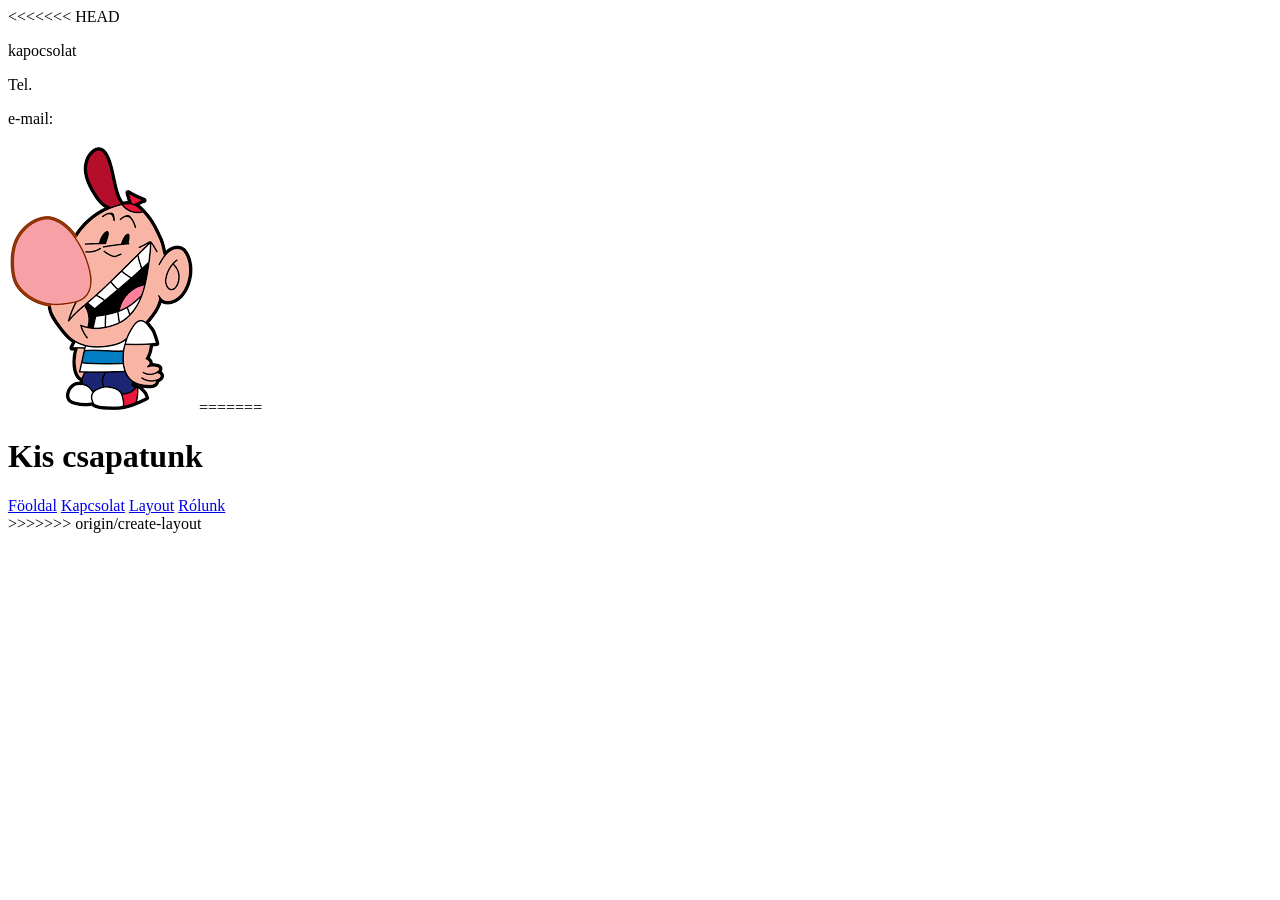
<file: kapcsolat.html>
<!DOCTYPE html>
<html lang="hu">
<head>
    <meta charset="UTF-8">
    <meta name="viewport" content="width=device-width, initial-scale=1.0">
    <title>Document</title>
</head>
<body>
<<<<<<< HEAD
    <p>kapocsolat</p>
    <p>Tel.</p>
    <p>e-mail:</p>
    <img src="./IMG/gyakorlas.webp" alt="">
=======
    <header> <h1>Kis csapatunk</h1></header>

    <nav>
        <a href="./index.html">Föoldal</a>
        <a href="./kapcsolat.html">Kapcsolat</a>
        <a href="./layout.html">Layout</a>
        <a href="./rolunk.html">Rólunk</a>
    </nav>
>>>>>>> origin/create-layout
</body>
</html>
</file>
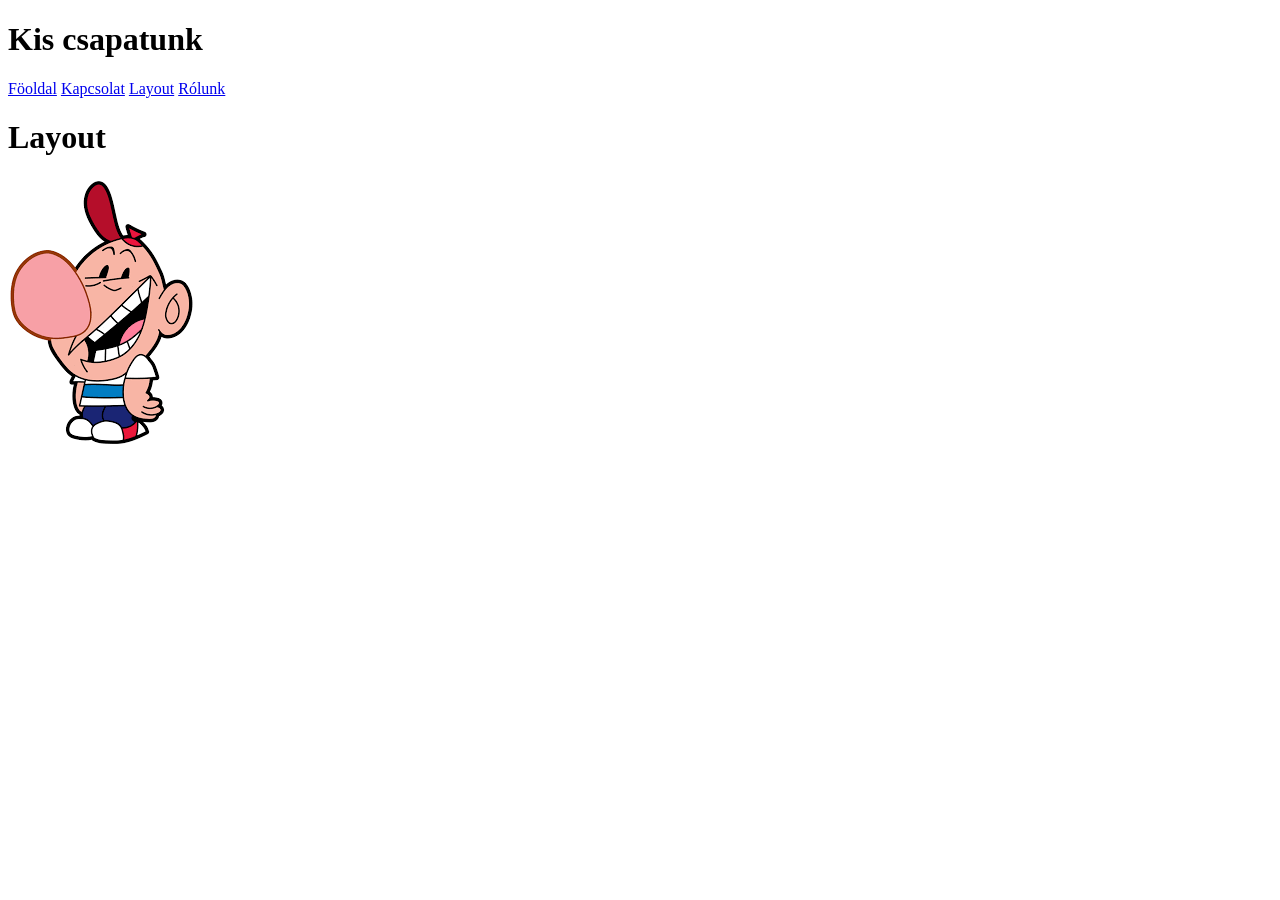
<file: layout.html>
<!DOCTYPE html>
<html lang="en">
<head>
    <meta charset="UTF-8">
    <meta name="viewport" content="width=device-width, initial-scale=1.0">
    <title>Document</title>
</head>
<body>
    

    <header> <h1>Kis csapatunk</h1></header>

    <nav>
        <a href="./index.html">Föoldal</a>
        <a href="./kapcsolat.html">Kapcsolat</a>
        <a href="./layout.html">Layout</a>
        <a href="./rolunk.html">Rólunk</a>
    </nav>

<h1>Layout</h1>


<img src="./IMG/gyakorlas.webp" alt="kep">

</body>
</html>
</file>
